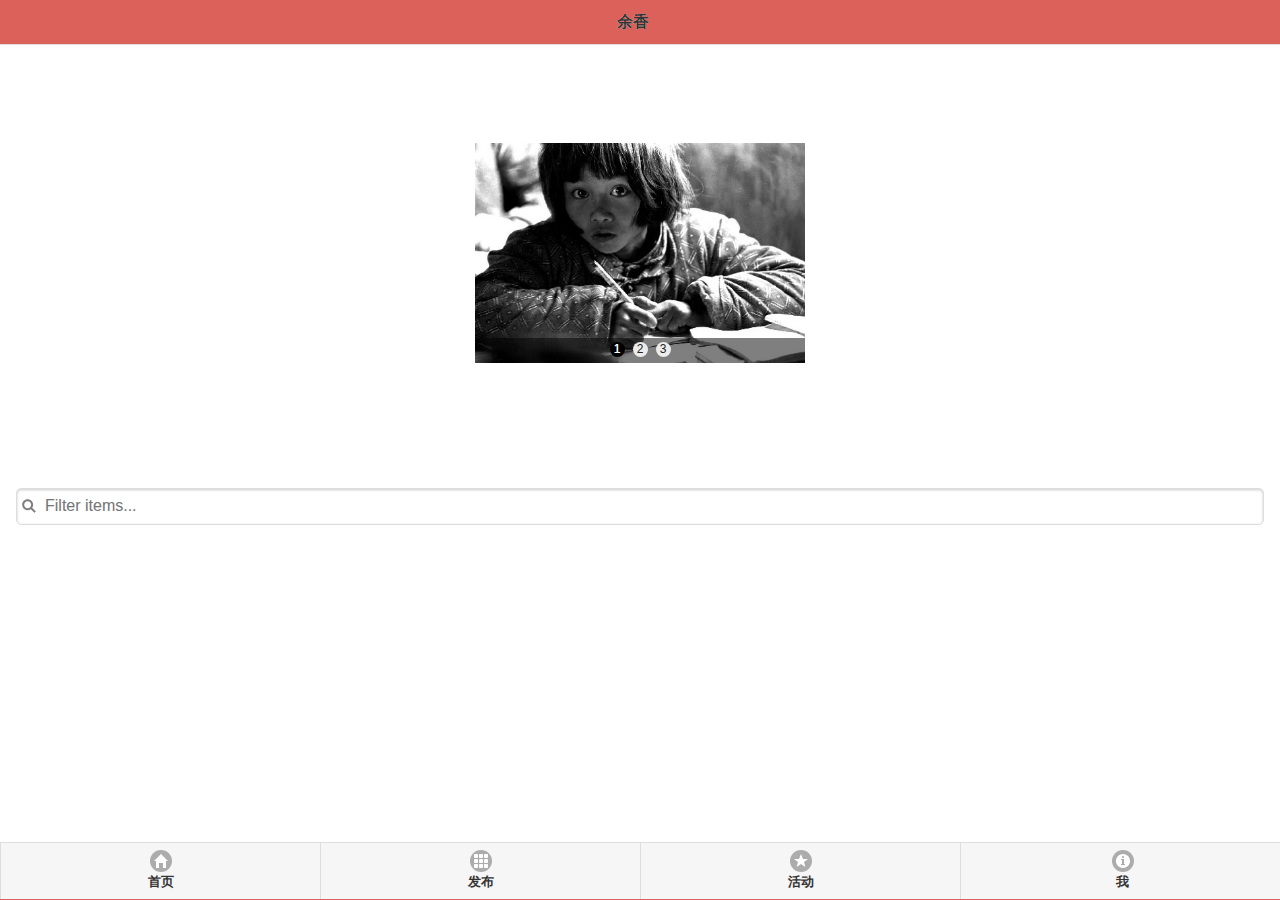
<file: apps/yuxiang/android/native/assets/www/default/index.html>
<!DOCTYPE HTML><html xmlns:wb="http://open.weibo.com/wb">
    <head>
        <meta charset="UTF-8">
        <title>second</title>
        <meta content="width=device-width, initial-scale=1.0, maximum-scale=1.0, minimum-scale=1.0, user-scalable=0" name="viewport">
        <link href="worklight/worklight.css" rel="stylesheet">
        <link href="images/favicon.png" rel="shortcut icon">
        <link href="images/apple-touch-icon.png" rel="apple-touch-icon"> 
        <link href="jqueryMobile/jquery.mobile-1.4.2.css" rel="stylesheet">
        <link href="css/main.css" rel="stylesheet">
        <script>
		// Define WL namespace.
		var WL = WL ? WL : {};
		/**
		 * WLClient configuration variables.
		 * Values are injected by the deployer that packs the gadget.
		 */
		 WL.StaticAppProps = {
   "APP_DISPLAY_NAME": "yuxiang",
   "APP_ID": "yuxiang",
   "APP_SERVICES_URL": "\/apps\/services\/",
   "APP_VERSION": "1.0",
   "ENVIRONMENT": "android",
   "LOGIN_DISPLAY_TYPE": "embedded",
   "WORKLIGHT_NATIVE_VERSION": "1542741409",
   "WORKLIGHT_PLATFORM_VERSION": "6.2.0.01.20141027-1531",
   "WORKLIGHT_ROOT_URL": "\/apps\/services\/api\/yuxiang\/android\/"
};
</script>
		<script src="worklight/cordova.js"></script>
		<script src="worklight/wljq.js"></script>
		<script src="worklight/worklight.js"></script>
		<script src="worklight/checksum.js"></script>
		<script>window.$ = window.jQuery = WLJQ;</script>
    		<script src="jqueryMobile/jquery.mobile-1.4.2.js"></script>
    		<script src="http://api.map.baidu.com/api?type=quick&amp;ak=Tdk1BDYQCcxlsQi3RsFphZgK&amp;v=1.0"></script>
    		<script charset="utf-8" src="http://tjs.sjs.sinajs.cn/open/api/js/wb.js?appkey=YOUR APPKEY&amp;debug=true" type="text/javascript"></script>
    </head>
    <body id="content" style="display: none">
        <div data-role="page" id="FeedsListPage">
            <div data-position="fixed" data-role="header" data-tap-toggle="false" id="PageHeader">
                <h3>余香</h3>   
            </div>
            <div data-role="content" id="pageContent">   
                <div class="carosule">
                    <div class="pic-show">
                        <div class="pic">
                            <img alt="" src="images/pic1.jpg">
				    </div>
                        <div class="pic">
                            <img alt="" src="images/pic2.jpg">
				    </div>
                        <div class="pic">
                            <img alt="" src="images/pic3.jpg">
				    </div>
                    </div>
                    <div class="pic-num"></div>
                </div>
   				<!-- data-filter="true"s -->
                <ul data-filter="true" data-inset="true" data-role="listview" id="FeedsList"></ul>															
            </div>
            <div data-position="fixed" data-role="footer" data-tap-toggle="false" id="PageFooter">
                <div data-role="navbar">
                    <ul>
                        <li>
                            <a data-icon="home" href="#" onclick="loadFeedsPage();">首页</a>
                        </li>
                        <li>
                            <a data-icon="grid" href="#" onclick="loadMessagePage();">发布</a>
                        </li>
                        <li>
                            <a data-icon="star" href="#" onclick="loadActivityPage();">活动</a>
                        </li>
                        <li>
                            <a data-icon="info" href="#AboutPage">我</a>
                        </li>
                    </ul>
                </div>
            </div>
        </div>
        <div data-role="page" id="AboutPage">
            <div data-position="fixed" data-role="header" data-theme="a" id="PageHeader">
                <h3>余香</h3>
            </div>
            <div data-role="content" id="aboutWorklightContent">
                <h2 class="translate" id="aboutWorklightTitle"></h2>
                <p class="translate">余香团队开发</p>
                <br>
                <p class="translate">version 1.0</p>
                <br>
                <wb:publish action="pubilish" appkey="3humEP" button_size="middle" button_type="red" language="zh_cn" refer="y" type="web"></wb:publish>		
                <br>
                <br>
                <h3>余香小窝</h3>
                <br>
                <div id="myMap"></div>	
            </div>
            <div data-position="fixed" data-role="footer" id="PageFooter">
                <div data-role="navbar">
                    <ul>
                        <li>
                            <a data-icon="home" href="#" onclick="loadFeedsPage();">首页</a>
                        </li>
                        <li>
                            <a data-icon="grid" href="#" onclick="loadMessagePage();">发布</a>
                        </li>
                        <li>
                            <a data-icon="star" href="#" onclick="loadActivityPage();">活动</a>
                        </li>
                        <li>
                            <a data-icon="info" href="#">我</a>
                        </li>
                    </ul>
                </div>
            </div>
        </div>
        <script src="js/initOptions.js"></script>
			<script src="js/main.js"></script>
			<script src="js/messages.js"></script>
    </body>
</html>
</file>
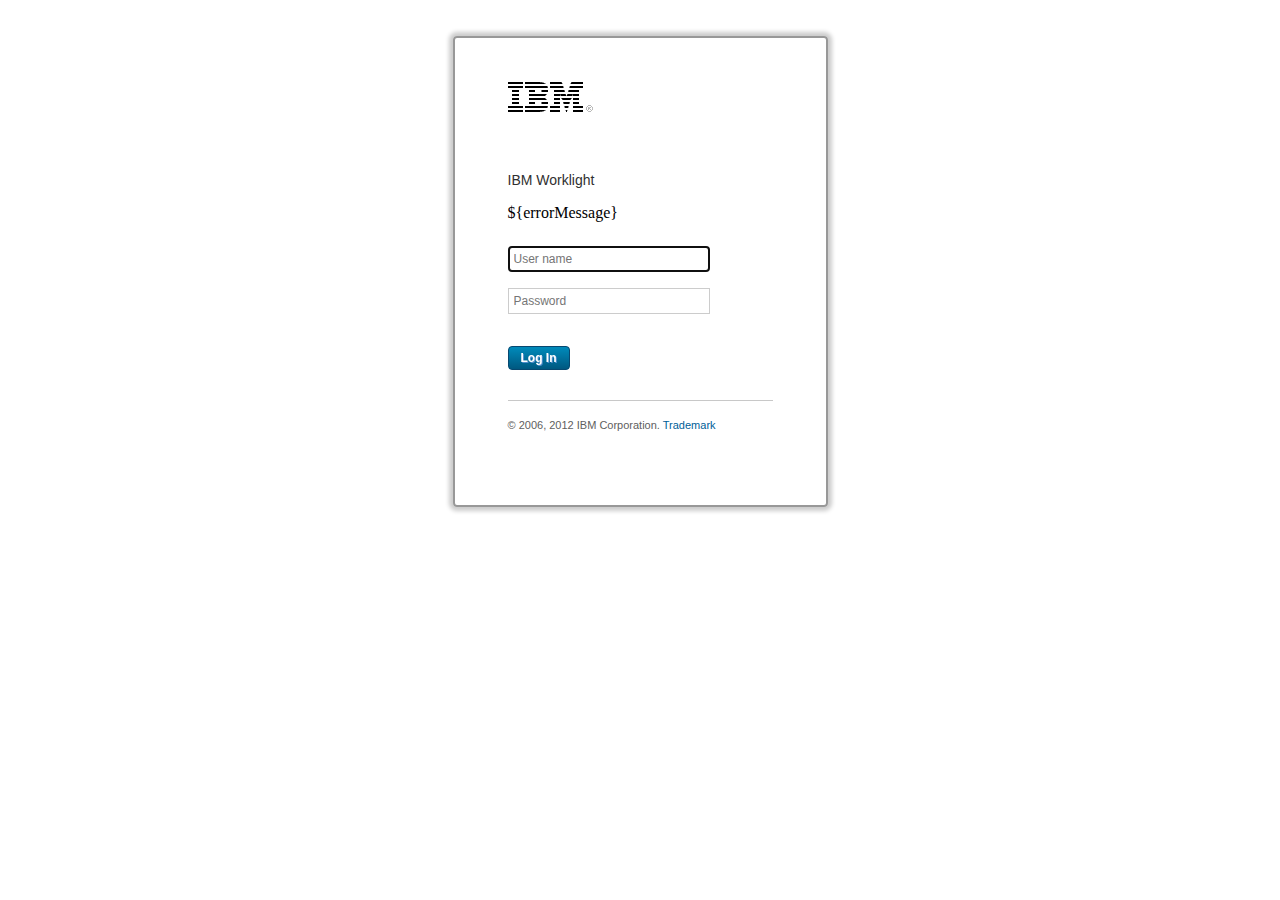
<file: server/conf/login.html>
<!DOCTYPE HTML>
		<!-- Licensed Materials - Property of IBM
			 5725-I43 (C) Copyright IBM Corp. 2006, 2013. All Rights Reserved.
			 US Government Users Restricted Rights - Use, duplication or
             disclosure restricted by GSA ADP Schedule Contract with IBM Corp. -->	
<html>
	<head>
		<meta charset="UTF-8" />
		<meta name="viewport" content="width=device-width" />
		<title>Login</title>
		<style>
			html, body {
				margin: 0 auto;
				padding: 0;
				text-align: center;
			}
			
			#authenticatorLoginFormWrapper {
				border: 2px solid #989898;
				border-radius: 4px;
				-moz-box-shadow: 0 0 4px 4px #ccc;
				-webkit-box-shadow: 0 0 4px 4px #ccc;
				box-shadow: 0 0 4px 4px #ccc;
				display: inline-block;
				margin: 36px 0 0;
				padding: 44px 53px;
				text-align: left;
				width: 265px;
			}
			
			#authenticatorLoginFormWrapper h1 {
				background-image:url('[data-uri]%3D%3D');
				height:30px;
				margin: 0;
				overflow: hidden;
				padding: 0;
				text-indent: 100%;
				white-space: nowrap;
				width: 85px;
			}
			
			#authenticatorLoginFormWrapper h2 {
				color: #303030;
				font-family: arial,helvetica,sans-serif;
				font-size: 14px;
				font-weight: normal;
				margin: 0;
				padding: 60px 0 0;
			}
			
			#authenticatorLoginFormWrapper form {
			
			}
			
			#authenticatorLoginFormWrapper form label {
				display: none;
			}
			
			#authenticatorLoginFormWrapper form input {
				border: 1px solid #ccc;
				color: #707070;
				font-family: arial, helvetica, sans-serif;
				font-size: 12px;
				font-weight: normal;
				margin: 8px 0;
				padding: 5px;
				width: 190px;
			}
			
			#authenticatorLoginFormWrapper form input#login {
				background: -moz-linear-gradient(center top, #0088b8 5%, #005880 100%);
				background: -webkit-gradient(linear, left top, left bottom, color-stop(0.05, #0088b8), color-stop(1, #005880));
				filter: progid:DXImageTransform.Microsoft.gradient(startColorstr='#0088b8', endColorstr='#005880');
				background-color: #0088b8;
				border: 1px solid #084870;
				-moz-border-radius: 6px;
				-webkit-border-radius: 6px;
				border-radius: 4px;
				color: #fff;
				display: inline-block;
				font-family: arial, helvetica, sans-serif;
				font-size: 12px;
				font-weight: bold;
				margin: 24px 0 0 0;
				padding: 4px 12px;
				text-shadow: 1px 1px 0px #528ecc;
				width: auto;
			}
			
			#authenticatorLoginFormWrapper form input#login:hover {
				background: -moz-linear-gradient(center top, #005880 5%, #0088b8 100%);
				background: -webkit-gradient(linear, left top, left bottom, color-stop(0.05, #005880), color-stop(1, #0088b8));
				filter: progid:DXImageTransform.Microsoft.gradient(startColorstr='#005880', endColorstr='#0088b8');
				background-color: #005880;
			}
			
			#authenticatorLoginFormWrapper form input#login:active {
				position: relative;
				top: 1px;
			}
			
			#authenticatorLoginFormWrapper #copyright {
				border-top: 1px solid #c8c8c8;
				color: #606060;
				font-family: arial, helvetica, sans-serif;
				font-size: 11px;
				margin: 30px 0;
				padding: 18px 0 0;
			}
			
			#authenticatorLoginFormWrapper #copyright a {
				color: #006098;
				text-decoration: none;
			}
		</style>
	</head>
	<body onload="isPopup(); setFocus();">
		<div id="authenticatorLoginFormWrapper">
			<h1>IBM</h1>
			<h2>IBM Worklight</h2>
			<form method="post" action="j_security_check">
				<p id="error">${errorMessage}</p>
				<label for="j_username">User name:</label>
				<input type="text" id="j_username" name="j_username" placeholder="User name" />
				<br />
				<label for="j_password">Password:</label>
				<input type="password" id="j_password" name="j_password" placeholder="Password" />
				<br />
				<input type="submit" id="login" name="login" value="Log In" />
			</form>
			<p id="copyright">&copy; 2006, 2012 IBM Corporation. <a href="#" target="_blank">Trademark</a></p>
		</div>
		<script>
			function createCookie(name, value, days) {
				var expires = '',
					date;
				if (days) {
					date = new Date();
					date.setTime(date.getTime() + (days * 24 * 60 * 60 * 1000));
					expires += '; expires=' + date.toGMTString();
				}
				document.cookie = name + '=' + value + expires + '; path=/';
			}
			
			function readCookie(name) {
				var nameEQ = name + '=',
					i,
					ca = document.cookie.split(';'),
					c;
				for (i = 0; i < ca.length; i++) {
					c = ca[i];
					while (c.charAt(0) == ' ') {
						c = c.substring(1, c.length);
					}
					if (c.indexOf(nameEQ) == 0) {
						return c.substring(nameEQ.length, c.length);
					}
				}
				return null;
			}
			
			function eraseCookie(name) {
				createCookie(name, '', -1);
			}
			
			function areCookiesEnabled() {
				var r = false;
				createCookie('testing', 'Hello', 1);
				if (readCookie('testing') != null) {
					r = true;
					eraseCookie('testing');
				}
				return r;
			}
			
			function isPopup() {
				var POPUP_INDICATOR = 'action=popup';
				if (window.location.search.indexOf(POPUP_INDICATOR) > 0) {
					document.getElementById('authenticatorLoginFormWrapper').className = 'isPopup';
				}
			}
			
			function setFocus() {
				document.getElementById('j_username').focus();
			}
			
			if (!areCookiesEnabled()) {
				alert('Cookies are currently disabled in your browser settings. Please enable them and reload the page.');
			}
		</script>
	</body>
</html>
</file>
<file: apps/yuxiang/android/native/assets/www/default/worklight/worklight.css>
/* Stylesheet content from worklight/worklight.css in JS Resources */
/*
* Licensed Materials - Property of IBM
* 5725-I43 (C) Copyright IBM Corp. 2006, 2013. All Rights Reserved.
* US Government Users Restricted Rights - Use, duplication or
* disclosure restricted by GSA ADP Schedule Contract with IBM Corp.
*/

/* Copyright (C) Worklight Ltd. 2006-2012.  All rights reserved. */

ol, ul {
	list-style: none;
}

blockquote, q {
	quotes: none;
}

blockquote:before, blockquote:after,
	q:before, q:after {
	content: '';
	content: none;
}

a, button {
	cursor: pointer;
}

.show {
	display: inherit;
}

.hide {
	display: none !important;
}

.clear {
	clear: both;
}

.floatLeft {
	float: left;
}

.floatRight {
	float: right;
}

.strong {
	font-weight: bold;
}

.rtl {
	direction: rtl;
	text-align: right;
}

.ltr {
	direction: ltr;
	text-align: left;
}

.center {
	text-align: center;
}

.max {
	height: 100%;
	width: 100%;
}

/******************************** END BASE CSS ***********************************/

body {
	position: relative;
}

#blockOuter {
	width: 100%;
	background: #fff;
	color: inherit;
	overflow: hidden;
	position: absolute;
	z-index: 110;  /* Must be bigger than authenticator z-index (100). */
	left: 0;
	top: 0;
	height: 100%;
}

/* The id is set in the upgrade version in messages.js */
#downloadNewVersion {
	cursor: pointer;
	text-decoration: underline;
	color: #0000ff;
}

#auth {
	display: none;
	position: relative;
	height: 100%;
	width: 100%;
}

#diagnostic {
	background-color: white;
	-webkit-tap-highlight-color: rgba(0,0,0,0);	
}

.diagnosticTable td {
	border-width: 1px;
	border-style: solid;
	border-color: black;
	font-size: 16px;
	padding: 2px;
	color : black;
	width: 50%;
	word-break: break-all;
}

.diagnosticButtons {
	font-size:12px;
	height:40px;
	width: 93.5px;
	font-weight: normal;
	margin: 5px;
}

/* Start styling for the modal window */
#WLdialogContainer {
	position: static;
}

#WLdialogOverlay {
	background: #fff;
	height: 100%;
	left: 0;
	-ms-filter:"progid:DXImageTransform.Microsoft.Alpha(Opacity=50)";
	filter: alpha(opacity=50);
	-moz-opacity:0.5;
	-khtml-opacity: 0.5;
	opacity: 0.5;
	position: absolute;
	position: fixed;
	text-align: center;
	top: 0;
	width: 100%;
	z-index: 16777269;
}

#WLdialog {
	background: #fff;
	border: 1px solid #ccc;
	-moz-border-radius: 10px;
	-webkit-border-radius: 10px;
	-o-border-radius: 10px;
	border-radius: 10px;
	font-family: helvetica, arial, sans-serif;
	font-size: 12px;
	margin: 0 auto;
	padding: 5px;
	position: absolute;
	position: fixed;
	width: 280px;
	z-index: 16777270;
}

#WLdialogTitle {
	font-size: 14px;
	font-weight: bold;
	padding: 5px;
	text-align: center;
}

#WLdialogBody {
	margin: 5px 0;
	min-height: 48px;
}

#WLdialog button {
	margin: 0 5px;
}
/* End styling for the modal window */

/* Start styling for the busy modal window */
#WLbusyContainer {
	position: static;
}

#WLbusyOverlay {
	background: #fff;
	height: 100%;
	left: 0;
	-ms-filter:"progid:DXImageTransform.Microsoft.Alpha(Opacity=50)";
	filter: alpha(opacity=50);
	-moz-opacity:0.5;
	-o-opacity: 0.5;
	opacity: 0.5;
	position: absolute;
	top: 0;
	width: 100%;
	z-index: 9998;
}

#WLbusy {
	background: #fff;
	border: 1px solid #ccc;
	-moz-border-radius: 10px;
	-webkit-border-radius: 10px;
	-o-border-radius: 10px;
	border-radius: 10px;
	margin: 0 auto;
	overflow: hidden;
	padding: 5px;
	position: absolute;
	width: 240px;
	z-index: 9999;
}

#WLbusyTitle {
	color: #000;
	font-family: helvetica, arial, sans-serif;
	font-size: 14px;
	font-weight: bold;
	line-height: 14px;
	padding: 5px;
	text-align: center;
}

/* End styling for the busy modal window */

html, body {
    overflow: visible;
}

/**
* Css for the tab bar. 
* The HTML structure is like the fo:
* <div>
*	<ul class=">
*		<li>
*			<span></span>
*		</li>
*			<span></span>
*		<li>
*			<span></span>
*		</li>
*	</ul>
*/
.tabBar {
	position : fixed; 
	border-bottom: 3px solid #CBCBCB;
	display: block;
	height:63px;
	list-style-type: none;
	width: 100%;
	background-color: black;
	margin: 0;
	padding: 0;
	-webkit-touch-callout: none;
	-webkit-tap-highlight-color: rgba(0,0,0,0);
	-webkit-user-select: text;   
	z-index: 99999;   
	top: 0px; 
	left: 0px; 
}

.tabItem {
	background: -webkit-gradient(linear, left bottom, left top, color-stop(0, #0B0B0D), color-stop(1, #434949));
    cursor: pointer;
	display: block;
	float: left;
	font-family: sans-serif;
	font-size: 14px;
}

.tabItemActive {
	background: -webkit-gradient(linear, left bottom, left top, color-stop(0, #CBCBCB), color-stop(1, #E4E4E4));
	background-repeat: repeat;
}

.tabSpan {
	background: center 5px;
	background-repeat: no-repeat;
	border-left: 1px solid #000;
	border-right: 1px solid #000;
	color: #FFFFFF;
	line-height: 111px;
	display: block;
	overflow: hidden;
	height: 63px;
	text-align: center;
}

.tabItemActive .tabSpan {
	color: #9C9A9C;
	font-size: 14px;
	font-family: sans-serif;
}

.tabDisabled {
     filter: alpha(opacity=50);
     opacity: .50;
}

.tabTouch {
     background: -webkit-gradient(linear, left bottom, left top, color-stop(0, #FF9900), color-stop(1, #FFCA00));
}

.tabBarTouch {
	border-bottom: 3px solid #FF9900;
}
</file>
<file: apps/yuxiang/android/native/assets/www/default/css/main.css>
/* Stylesheet content from css/main.css in folder common */
/**
 * COPYRIGHT LICENSE: This information contains sample code provided in source code form. You may copy, modify, and distribute
 * these sample programs in any form without payment to IBM® for the purposes of developing, using, marketing or distributing
 * application programs conforming to the application programming interface for the operating platform for which the sample code is written.
 * Notwithstanding anything to the contrary, IBM PROVIDES THE SAMPLE SOURCE CODE ON AN "AS IS" BASIS AND IBM DISCLAIMS ALL WARRANTIES,
 * EXPRESS OR IMPLIED, INCLUDING, BUT NOT LIMITED TO, ANY IMPLIED WARRANTIES OR CONDITIONS OF MERCHANTABILITY, SATISFACTORY QUALITY,
 * FITNESS FOR A PARTICULAR PURPOSE, TITLE, AND ANY WARRANTY OR CONDITION OF NON-INFRINGEMENT. IBM SHALL NOT BE LIABLE FOR ANY DIRECT,
 * INDIRECT, INCIDENTAL, SPECIAL OR CONSEQUENTIAL DAMAGES ARISING OUT OF THE USE OR OPERATION OF THE SAMPLE SOURCE CODE.
 * IBM HAS NO OBLIGATION TO PROVIDE MAINTENANCE, SUPPORT, UPDATES, ENHANCEMENTS OR MODIFICATIONS TO THE SAMPLE SOURCE CODE.
 */



*{margin:0;padding:0;}
img{display:block;border:0 none;}
.clearfix{*zoom:1;}
.clearfix:after{clear:both;content:'';display:block;height:0;visibility:hidden;}
.carosule{height:220px;margin:10% auto;width:330px;overflow:hidden;position:relative;}
.pic-num{background:rgba(0,0,0,.5);bottom:0;left:0;height:25px;width:100%;position:absolute;text-align:center;}
.pic-num span{background:#ececec;border-radius:50%;color:#222;display:inline-block;*display:inline;*zoom:1;font-size:12px;height:15px;margin:0 4px;width:15px;}
.pic-num span.on{background:black;color:#fff;}
.pic-show{width:100%;height:220px;position:relative;overflow:hidden;}
.pic{display:inline-block;*display:inline;*zoom:1;float:left;width:330px;height:220px;}
.pic img{height:100%;width:100%;} 
#aboutWorklightContent {
	text-align: center;
	line-height: 18px;
	text-shadow: 0 1px 1px #fff;
}

#aboutWorklightTitle {
	background: transparent url("../images/IBM_logo.png") no-repeat scroll 50% 30px;
	height: 80px;
	text-indent: -9999px;
	margin: 0;
}

#aboutWorklightProductName {
	font-weight: bold;
	font-size: 18px;
	margin: 0 auto;
}

#aboutWorklightVersion {
	font-size: 14px;
	margin: 8px auto;
}

#aboutWorklightText {
	text-align: left;
	margin: 0 auto;
}

#aboutWorklightLink {
	color: #204984;
	display: block;
	font-size: 22px;
}

pageContent img {
	max-width: 300px;
	display: block;
}

#FeedsList {
	margin: 0;
}

.ui-header h3.ui-title {
	margin: auto 15px auto auto;
}


/* Provide different styling for iOS 7. */
.wl_ios7 #PageHeader {
	padding-top: 15px;
}

.wl_ios7 #ReloadLink {
	margin-top: 17px;
	padding: 5px 5px 5px 29px;
}
/* Stylesheet content from css/main.css in folder android */

/* this CSS file extends the application CSS file found under common\css */
</file>
